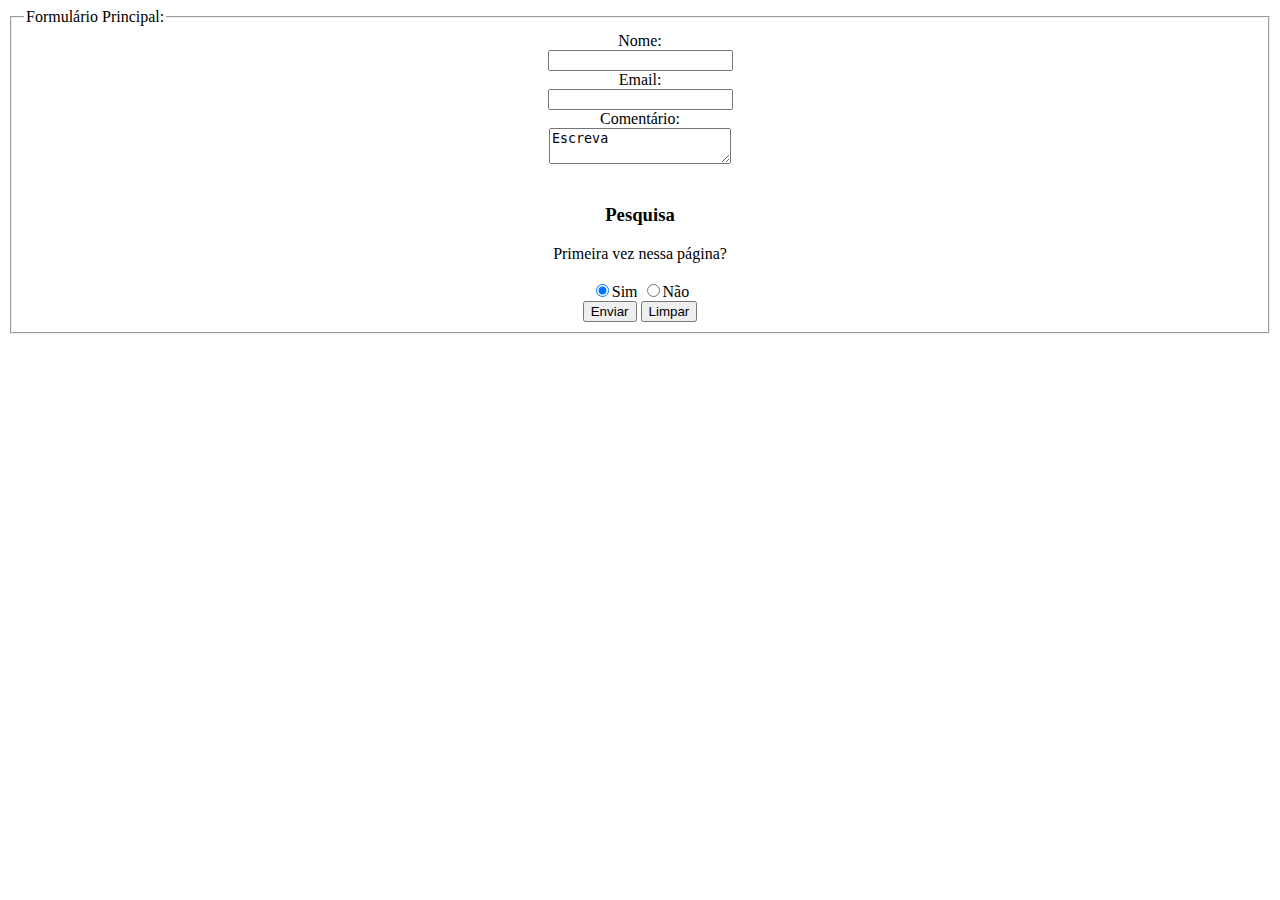
<file: Atividade 10/index.html>
<!DOCTYPE html>
<html>
<body>

<center>
<form name="form1">
  <fieldset>
    <legend>Formulário Principal:</legend>
    <label for="fname">Nome:</label><br>
    <input type="text" id="name" name="name"><br>
    <label for="email">Email:</label><br>
    <input type="email" id="email" name="email"><br>
    <label for="comment">Comentário:</label><br>
    <textarea name="comment" form="form1" id="comment">Escreva</textarea><br>
    <br>
    <h3>Pesquisa</h3>
    <label for="checkbox">Primeira vez nessa página?</label><br><br>
    <input type="radio" id="rdb1" name="rdb1" onclick="desm2()">Sim
    <input type="radio" id="rdb2" name="rdb2" onclick="desm1()">Não<br>
    <input type="submit" value="Enviar" onclick="validar()">
    <input type="submit" value="Limpar" onclick="limpar()">
  </fieldset>
</form>
</center>


<script>
  document.getElementById('rdb1').checked = true;
  function validar() {
      var name = document.form1.elements[1].value;
      var email = document.form1.elements[2].value;
      var comentario = document.getElementById('comment').value;
      if (name.length < 10){
        alert("Nome muito pequeno!");
        return;
      }
      if (!email.includes("@", 0) && !email.includes('.', 0)){
        alert('Email inválido!');
        return;
      }
      if (comentario.length < 20){
        alert('Comentário muito pequeno!');
        return;
      }

      if(document.getElementById('rdb1').checked == true){
        alert('Que bom que você voltou a visitar esta página!');
      }else{
        alert('Volte sempre a esta página!');
      }
  }

  function desm1(){
    document.getElementById('rdb1').checked = false;
  }

  function desm2(){
    document.getElementById('rdb2').checked = false;
  }

  function limpar(){
    document.form1.elements[1].value = '';
    document.form1.elements[2].value = '';
    document.getElementById('comment').value = 'Escreva';
    document.getElementById('rdb1').checked = true;
  }
</script>
</body>
</file>
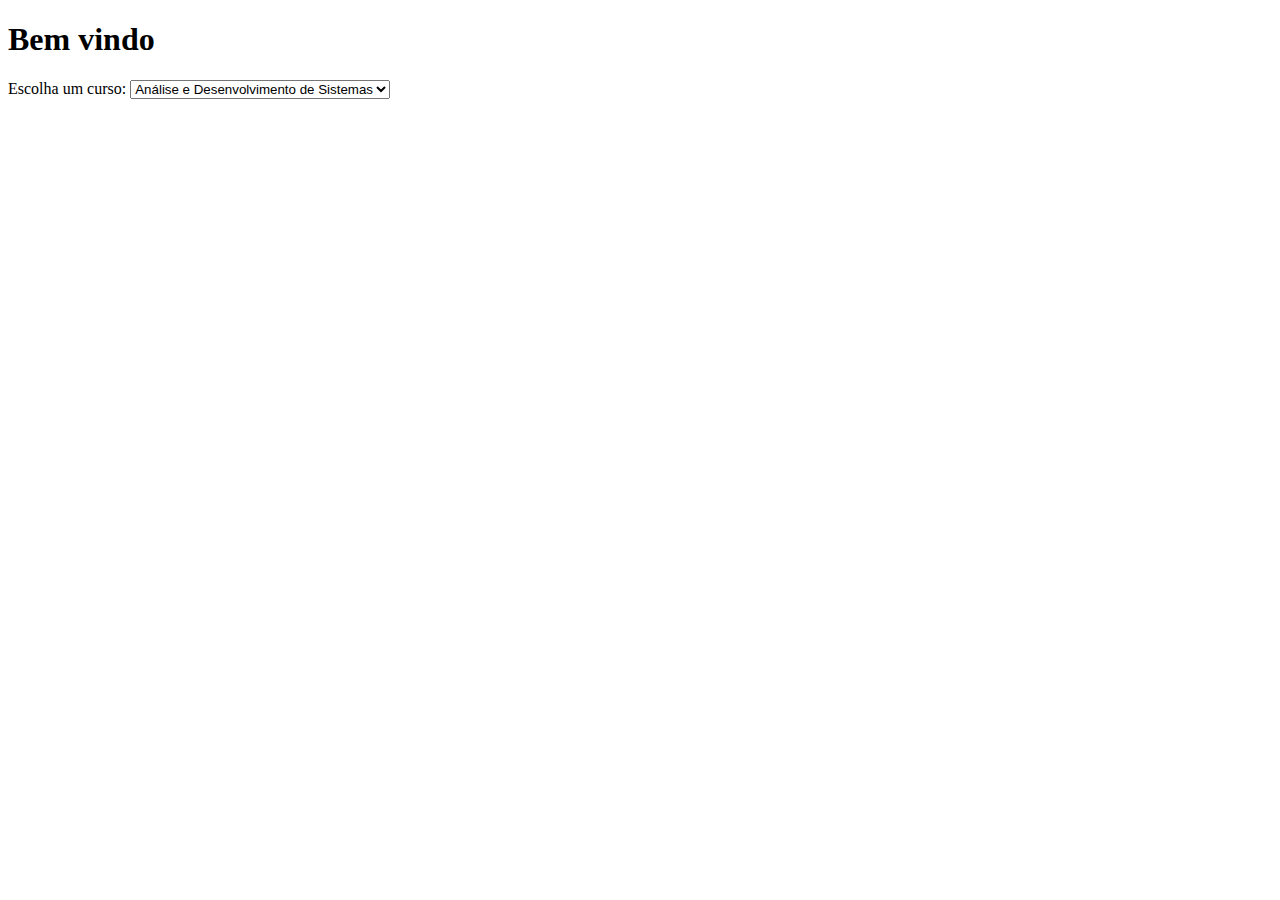
<file: Atividade 11/index.html>
<!DOCTYPE html>
<html>
<body>

<h1>Bem vindo</h1>


<form>
  <label for="cursos">Escolha um curso:</label>
  <select name="cursos" id="cursos" onchange="carregaCurso(this)">
    <option value="ADS">Análise e Desenvolvimento de Sistemas</option>
    <option value="Ele">Eletrônica Automotiva</option>
    <option value="Fab">Fabricação Mecânica</option>
    <option value="Log">Logística</option>
    <option value="Man">Manufatura Avançada</option>
    <option value="Proc">Processos Metalúrgicos</option>
    <option value="Pol">Polímeros</option>
    <option value="Proj">Projetos Mecânicos</option>
    <option value="Sis">Sistemas Biomédicos</option>
  </select>
</form>


<script>
  function carregaCurso(object){
    var value = object.value;
    var op = confirm("Quer realmente ver esse curso?");
    if (op == true){
      window.open('file:./cursos.html#'+value,'', 'height=600, width=300');
    }
  }
</script>
</body>
</html>
</file>
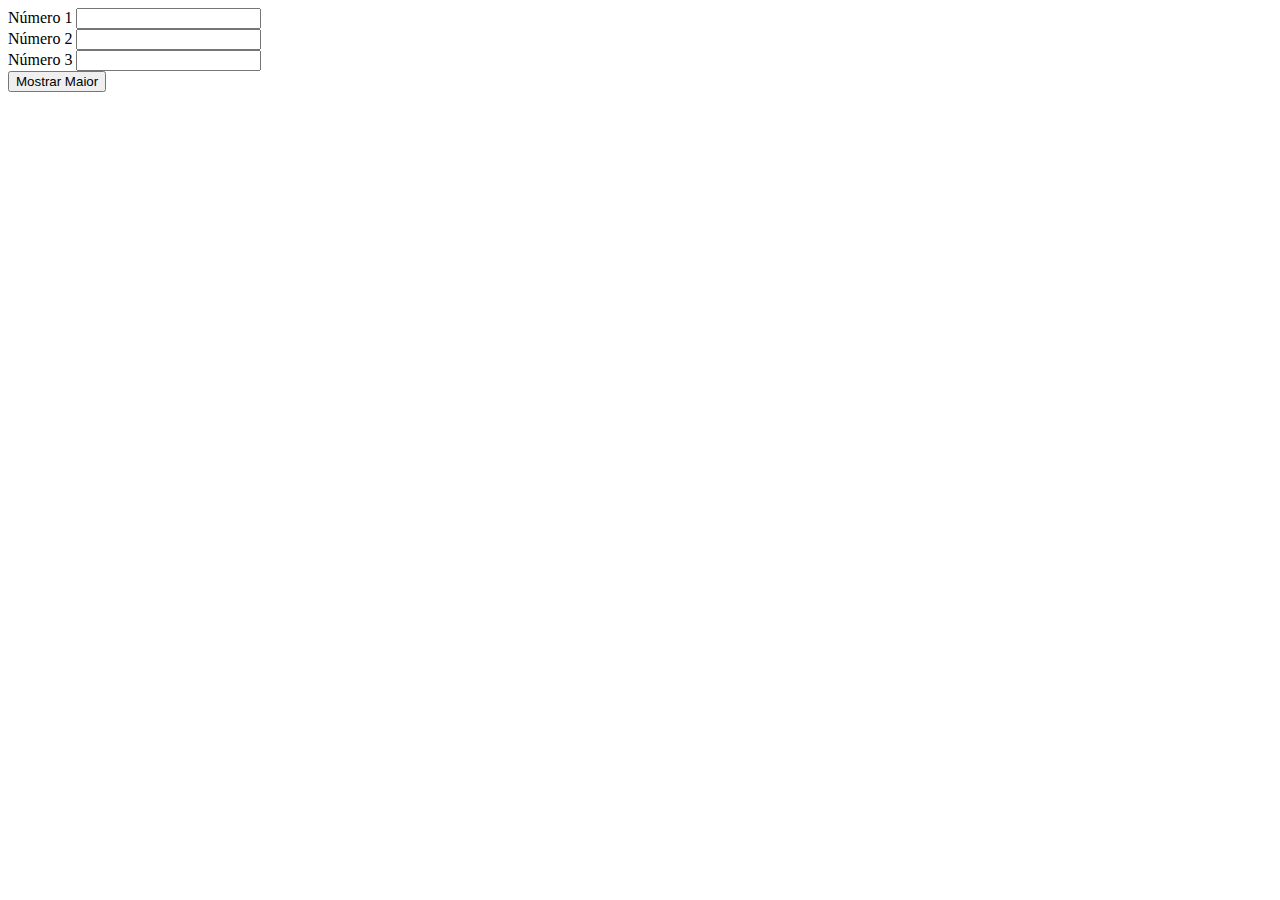
<file: Atividade 5/index.html>
<!DOCTYPE html>
<html>
<head><script type="text/javascript" src="./controller.js"></script></head>
<body>


Número 1 <input type="text" id="n1"></input><br>
Número 2 <input type="text" id="n2"></input><br>
Número 3 <input type="text" id="n3"></input><br>
<button onClick=mostraMaior()>Mostrar Maior</button>
</body>
</html>
</file>
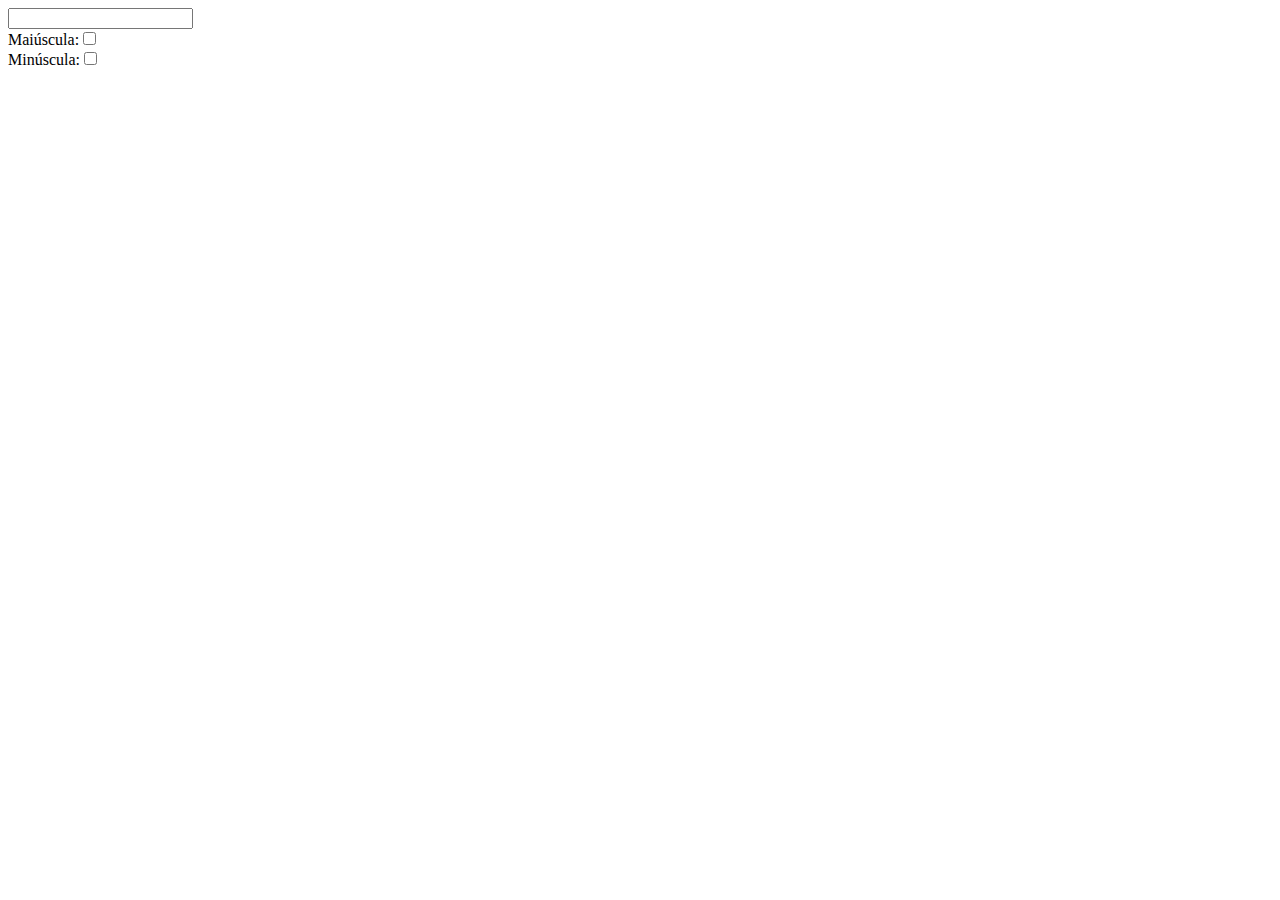
<file: Atividade 9/index.html>
<html>
<head>
</head>
<body>
  <input type="text" id="texto"><br>
  Maiúscula:<input type="checkbox" id="chk1" onclick="mai()"><br>
  Minúscula:<input type="checkbox" id="chk2" onclick="minus()">
  <script>
    function mai(){
      var texto = document.getElementById("texto").value;
      document.getElementById("texto").value = texto.toUpperCase();
      document.getElementById("chk2").checked = false;
    }

    function minus(){
      var texto2 = document.getElementById("texto").value;
      document.getElementById("texto").value = texto2.toLowerCase();
      document.getElementById("chk1").checked = false;
    }
  </script>
</body>
</html>
</file>
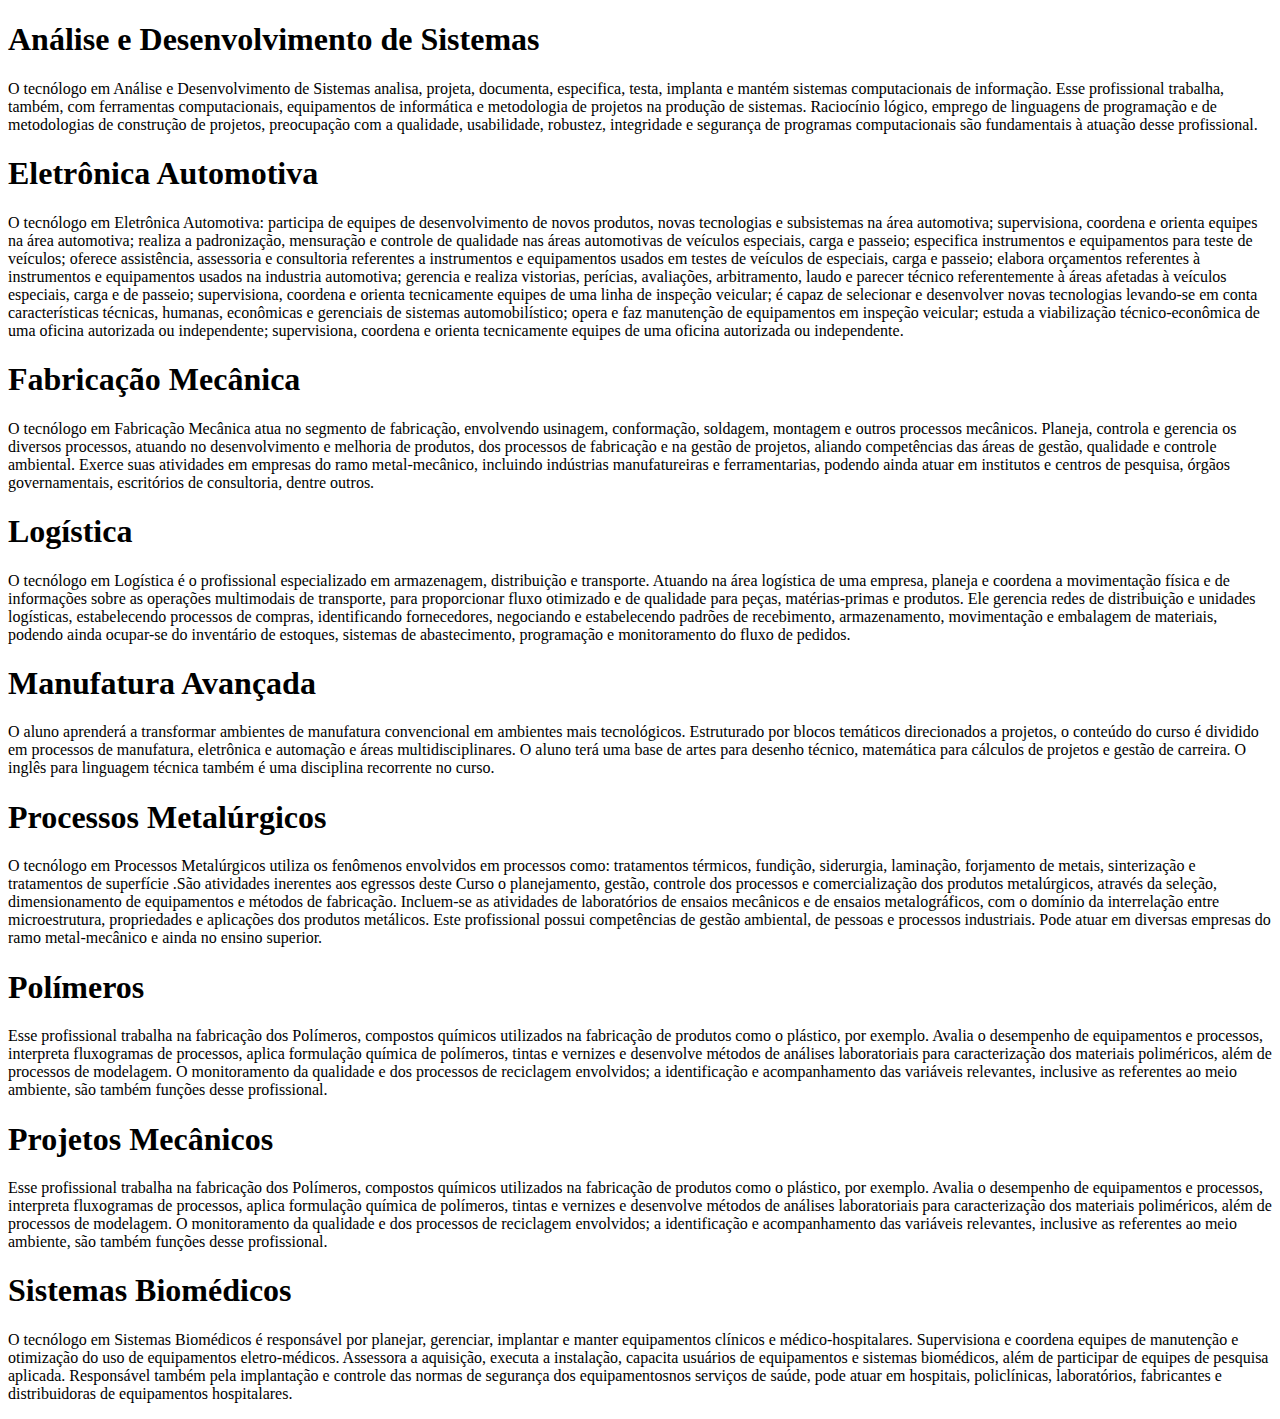
<file: Atividade 11/cursos.html>
<!DOCTYPE html>
<html>
<body>

<h1 id="Ele">Análise e Desenvolvimento de Sistemas</h1>
<p>O tecnólogo em Análise e Desenvolvimento de Sistemas analisa, projeta, documenta, especifica, testa, implanta e mantém sistemas computacionais de informação. Esse profissional trabalha, também, com ferramentas computacionais, equipamentos de informática e metodologia de projetos na produção de sistemas. Raciocínio lógico, emprego de linguagens de programação e de metodologias de construção de projetos, preocupação com a qualidade, usabilidade, robustez, integridade e segurança de programas computacionais são fundamentais à atuação desse profissional.</p>

<h1 id="Ele">Eletrônica Automotiva</h1>
<p>O tecnólogo em Eletrônica Automotiva:

participa de equipes de desenvolvimento de novos produtos, novas tecnologias e subsistemas na área automotiva;
supervisiona, coordena e orienta equipes na área automotiva; realiza a padronização, mensuração e controle de qualidade nas áreas automotivas de veículos especiais, carga e passeio;
especifica instrumentos e equipamentos para teste de veículos; oferece assistência, assessoria e consultoria referentes a instrumentos e equipamentos usados em testes de veículos de especiais, carga e passeio;
elabora orçamentos referentes à instrumentos e equipamentos usados na industria automotiva;
gerencia e realiza vistorias, perícias, avaliações, arbitramento, laudo e parecer técnico referentemente à áreas afetadas à veículos especiais, carga e de passeio;
supervisiona, coordena e orienta tecnicamente equipes de uma linha de inspeção veicular;
é capaz de selecionar e desenvolver novas tecnologias levando-se em conta características técnicas, humanas, econômicas e gerenciais de sistemas automobilístico;
opera e faz manutenção de equipamentos em inspeção veicular;
estuda a viabilização técnico-econômica de uma oficina autorizada ou independente;
supervisiona, coordena e orienta tecnicamente equipes de uma oficina autorizada ou independente.</p>

<h1 id="Fab">Fabricação Mecânica</h1>
<p>O tecnólogo em Fabricação Mecânica atua no segmento de fabricação, envolvendo usinagem, conformação, soldagem, montagem e outros processos mecânicos. Planeja, controla e gerencia os diversos processos, atuando no desenvolvimento e melhoria de produtos, dos processos de fabricação e na gestão de projetos, aliando competências das áreas de gestão, qualidade e controle ambiental. Exerce suas atividades em empresas do ramo metal-mecânico, incluindo indústrias manufatureiras e ferramentarias, podendo ainda atuar em institutos e centros de pesquisa, órgãos governamentais, escritórios de consultoria, dentre outros.
</p>

<h1 id="Log">Logística</h1>
<p>O tecnólogo em Logística é o profissional especializado em armazenagem, distribuição e transporte. Atuando na área logística de uma empresa, planeja e coordena a movimentação física e de informações sobre as operações multimodais de transporte, para proporcionar fluxo otimizado e de qualidade para peças, matérias-primas e produtos. Ele gerencia redes de distribuição e unidades logísticas, estabelecendo processos de compras, identificando fornecedores, negociando e estabelecendo padrões de recebimento, armazenamento, movimentação e embalagem de materiais, podendo ainda ocupar-se do inventário de estoques, sistemas de abastecimento, programação e monitoramento do fluxo de pedidos.</p>

<h1 id="Man">Manufatura Avançada</h1>
<p>O aluno aprenderá a transformar ambientes de manufatura convencional em ambientes mais tecnológicos.
Estruturado por blocos temáticos direcionados a projetos, o conteúdo do curso é dividido em processos de manufatura, eletrônica e automação e áreas multidisciplinares. O aluno terá uma base de artes para desenho técnico, matemática para cálculos de projetos e gestão de carreira. O inglês para linguagem técnica também é uma disciplina recorrente no curso.</p>

<h1 id="Proc">Processos Metalúrgicos</h1>
<p>O tecnólogo em Processos Metalúrgicos utiliza os fenômenos envolvidos em processos como: tratamentos térmicos, fundição, siderurgia, laminação, forjamento de metais, sinterização e tratamentos de superfície .São atividades inerentes aos egressos deste Curso o planejamento, gestão, controle dos processos e comercialização dos produtos metalúrgicos, através da seleção, dimensionamento de equipamentos e métodos de fabricação. Incluem-se as atividades de laboratórios de ensaios mecânicos e de ensaios metalográficos, com o domínio da interrelação entre microestrutura, propriedades e aplicações dos produtos metálicos. Este profissional possui competências de gestão ambiental, de pessoas e processos industriais. Pode atuar em diversas empresas do ramo metal-mecânico e ainda no ensino superior.</p>

<h1 id="Pol">Polímeros</h1>
<p>Esse profissional trabalha na fabricação dos Polímeros, compostos químicos utilizados na fabricação de produtos como o plástico, por exemplo. Avalia o desempenho de equipamentos e processos, interpreta fluxogramas de processos, aplica formulação química de polímeros, tintas e vernizes e desenvolve métodos de análises laboratoriais para caracterização dos materiais poliméricos, além de processos de modelagem. O monitoramento da qualidade e dos processos de reciclagem envolvidos; a identificação e acompanhamento das variáveis relevantes, inclusive as referentes ao meio ambiente, são também funções desse profissional.</p>

<h1 id="Proj">Projetos Mecânicos</h1>
<p>Esse profissional trabalha na fabricação dos Polímeros, compostos químicos utilizados na fabricação de produtos como o plástico, por exemplo. Avalia o desempenho de equipamentos e processos, interpreta fluxogramas de processos, aplica formulação química de polímeros, tintas e vernizes e desenvolve métodos de análises laboratoriais para caracterização dos materiais poliméricos, além de processos de modelagem. O monitoramento da qualidade e dos processos de reciclagem envolvidos; a identificação e acompanhamento das variáveis relevantes, inclusive as referentes ao meio ambiente, são também funções desse profissional.</p>

<h1 id="Sis">Sistemas Biomédicos</h1>
<p>O tecnólogo em Sistemas Biomédicos é responsável por planejar, gerenciar, implantar e manter equipamentos clínicos e médico-hospitalares. Supervisiona e coordena equipes de manutenção e otimização do uso de equipamentos eletro-médicos. Assessora a aquisição, executa a instalação, capacita usuários de equipamentos e sistemas biomédicos, além de participar de equipes de pesquisa aplicada. Responsável também pela implantação e controle das normas de segurança dos equipamentosnos serviços de saúde, pode atuar em hospitais, policlínicas, laboratórios, fabricantes e distribuidoras de equipamentos hospitalares.</p>




</body>
</html>
</file>
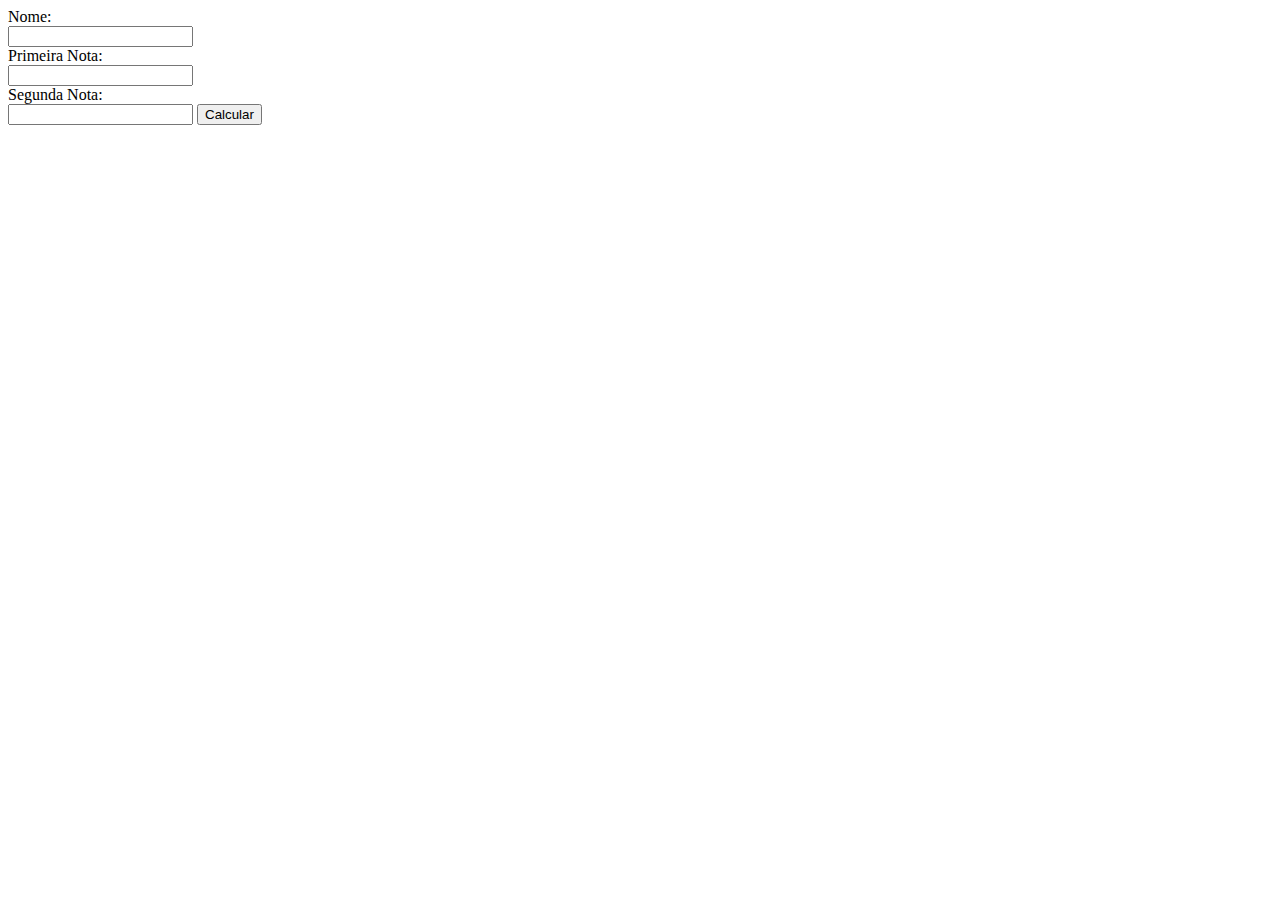
<file: Atividade 3/media.html>
<!DOCTYPE html>
<htmllang="pt-br">
  <head>
    <metacharset="UTF-8">
      <title>Notas</title>
      
      </head>
    <body>
      <form>
	    <label for="fname">Nome:</label><br>
		<input type="text" id="name" name="name"><br>
		<label for="fname">Primeira Nota:</label><br>
		<input type="text" id="nota1" name="nota1"><br>
		<label for="lname">Segunda Nota:</label><br>
		<input type="text" id="nota2" name="nota2">
		<button onclick="calculaNota()">Calcular</button>
      </form>
	  
	  <script>
	  function calculaNota() {
		var name = document.getElementById("name").value;
        var n1 = parseFloat(document.getElementById("nota1").value);
		var n2 = parseFloat(document.getElementById("nota2").value);
		
		var media = (n1 + n2) / 2;
		var teste = n1 * 2;
		alert(name + "\nNota: " + media);
		}
      </script>
    </body>
    </html>
</file>
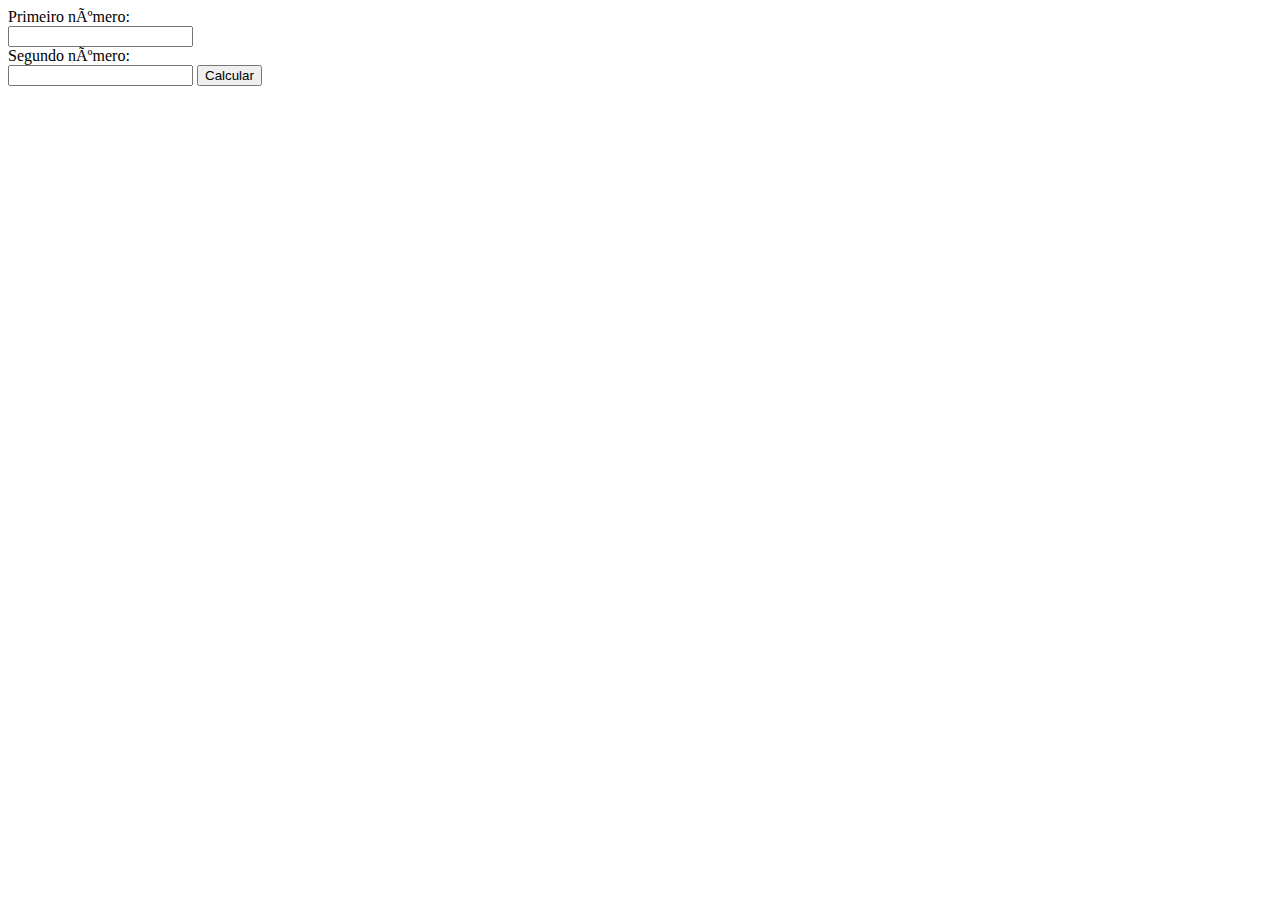
<file: Atividade 3/operacoes.html>
<!DOCTYPE html>
<htmllang="pt-br">
  <head>
    <metacharset="UTF-8">
      <title>Cálculo</title>
      
      </head>
    <body>
      <form>
		<label for="fname">Primeiro número:</label><br>
		<input type="text" id="n1" name="nota1"><br>
		<label for="lname">Segundo número:</label><br>
		<input type="text" id="n2" name="nota2">
		<button onclick="calcula()">Calcular</button>
      </form>
	  
	  <script>
	  function calcula() {
        var n1 = parseFloat(document.getElementById("n1").value);
		var n2 = parseFloat(document.getElementById("n2").value);
		var soma = n1 + n2;
		var sub = n1 - n2;
		var prod = n1 * n2;
		var div = n1 / 2;
		var rest = n1 % n2;
		alert("Soma: " + soma + "\nSubtração: " + sub + "\nProduto: " + prod + "\nDivisão: " + div + "\nResto inteiro: " + rest);
		}
      </script>
    </body>
    </html>
</file>
